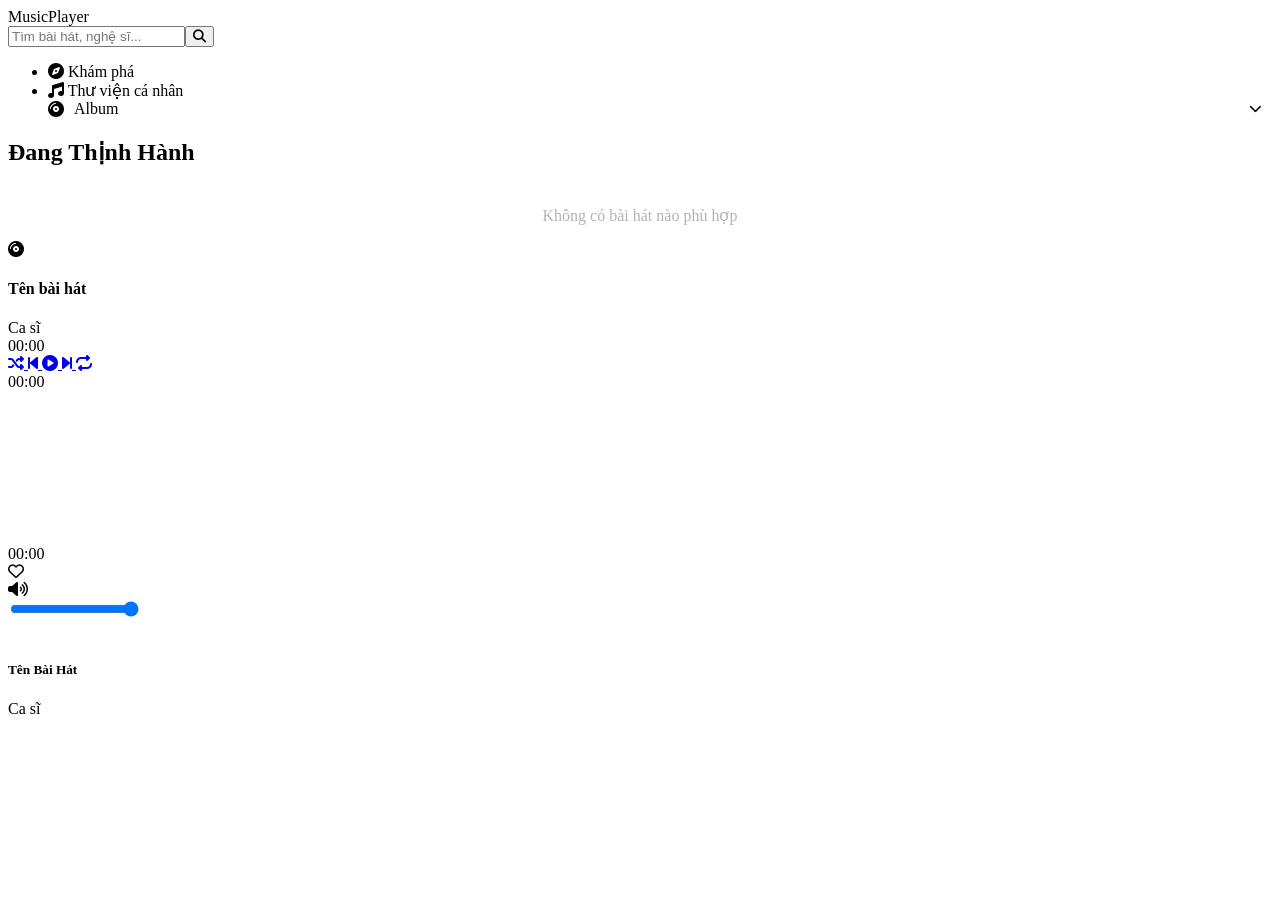
<file: target/classes/templates/index.html>
<!DOCTYPE html>
<html xmlns:th="http://www.thymeleaf.org">
<head>
    <meta charset="UTF-8">
    <title>MusicPlayer</title>

    <link rel="stylesheet"
          href="https://cdnjs.cloudflare.com/ajax/libs/font-awesome/6.4.2/css/all.min.css">

    <link rel="stylesheet" th:href="@{/css/player-style.css}">

    <style>

        .album-dropdown-menu {

            margin-top: 8px;

            padding: 0;

            display: none;
            flex-direction: column;

            gap: 8px;

            width: 100%;

            align-items: center;
        }

        .album-dropdown-menu li {

            list-style: none;

            width: 90%;

            margin: 0;

            padding: 0;
        }

        .album-dropdown-menu li a {

            display: flex;
            align-items: center;
            justify-content: flex-start;

            gap: 14px;

            width: 100%;

            padding: 12px 18px;

            border-radius: 12px;

            color: #b3b3b3 !important;

            text-decoration: none;

            transition: all 0.2s ease;

            font-size: 0.92rem;
            font-weight: 600;

            box-sizing: border-box;
        }

        .album-dropdown-menu li a:hover {

            background: rgba(255,255,255,0.05);

            color: #fff !important;
        }

        .album-dropdown-menu li i {

            width: 18px;

            text-align: center;

            font-size: 0.92rem;
        }

    </style>
</head>

<body>

<audio id="audioEngine"
       th:src="${currentSong != null} ? @{'/audio/' + ${currentSong.id} + '.mp3'} : ''"
       crossorigin="anonymous"></audio>

<div class="hybrid-header">

    <div class="container-align header-inner">

        <a th:href="@{/}" class="web-logo">
            MusicPlayer
        </a>

        <div class="search-box">

            <form th:action="@{/}"
                  method="get"
                  style="width: 100%; display: flex;">

                <input type="text"
                       name="keyword"
                       th:value="${keyword}"
                       placeholder="Tìm bài hát, nghệ sĩ..." />

                <button type="submit">
                    <i class="fa-solid fa-magnifying-glass"></i>
                </button>

            </form>

        </div>

    </div>

</div>

<div class="container-align">

    <div class="main-layout">

        <div class="spotify-sidebar">

            <ul class="sidebar-menu">

                <li th:classappend="${filterType == null || filterType == ''} ? 'active-menu' : ''">

                    <a th:href="@{/(action='refresh_playlist')}"
                       style="color: inherit; text-decoration: none; display: block; width: 100%; height: 100%;">

                        <i class="fa-solid fa-compass"></i>
                        Khám phá

                    </a>

                </li>

                <li th:classappend="${filterType == 'library'} ? 'active-menu' : ''">

                    <a href="#"
                       onclick="navigateToLibrary(event)"
                       style="color: inherit; text-decoration: none; display: block; width: 100%; height: 100%;">

                        <i class="fa-solid fa-music"></i>
                        Thư viện cá nhân

                    </a>

                </li>

                <li class="dropdown-item" style="list-style: none;">

                    <a href="#"
                       id="albumMenuBtn"
                       onclick="toggleAlbumDropdown(event)"
                       style="color: inherit; text-decoration: none; display: flex; align-items: center; justify-content: space-between; width: 100%;">

                        <span style="display: flex; align-items: center; gap: 10px;">

                            <i class="fa-solid fa-compact-disc"></i>
                            Album

                        </span>

                        <i class="fa-solid fa-chevron-down"
                           id="arrowIcon"
                           style="font-size: 0.8rem; transition: transform 0.3s; margin-right: 10px;"></i>

                    </a>

                    <ul id="albumDropdown" class="album-dropdown-menu">

                        <li>

                            <a th:href="@{/albums(groupBy='artist')}">

                                <i class="fa-solid fa-microphone"></i>

                                <span>Theo Ca sĩ</span>

                            </a>

                        </li>

                        <li>

                            <a th:href="@{/albums(groupBy='genre')}">

                                <i class="fa-solid fa-sliders"></i>

                                <span>Theo Thể loại</span>

                            </a>

                        </li>

                    </ul>

                </li>

            </ul>

        </div>

        <div class="content-area">

            <h2 class="track-list-title"
                th:text="${filterType == 'library'} ? 'Thư Viện Cá Nhân' : (${keyword != null && !keyword.isEmpty()} ? 'Kết Quả Tìm Kiếm' : 'Đang Thịnh Hành')">

                Đang Thịnh Hành

            </h2>

            <div id="trackListContainer">

                <div th:if="${library == null || #lists.isEmpty(library)}">

                    <p style="color: #b3b3b3; text-align: center; padding-top: 20px;">
                        Không có bài hát nào phù hợp
                    </p>

                </div>

                <div th:each="song, iterStat : ${library}"
                     th:data-href="${filterType == 'library'} ? @{/library(id=${song.id}, mode=${mode})} : @{/(id=${song.id}, keyword=${keyword}, type=${filterType}, value=${filterValue}, mode=${mode})}"
                     onclick="navigateToSong(this)"
                     th:classappend="${currentSong != null && currentSong.id == song.id} ? 'is-playing' : ''"
                     class="hybrid-track">

                    <div class="track-img">
                        <i class="fa-solid fa-compact-disc"></i>
                    </div>

                    <div class="track-info-meta">

                        <h4 class="track-name-row"
                            th:text="${song.title}">
                            Tên bài hát
                        </h4>

                        <span class="track-artist-row"
                              th:text="${song.artist}">
                            Ca sĩ
                        </span>

                    </div>

                    <div class="inline-waveform"
                         th:id="'miniWave-' + ${iterStat.index}">

                        <span></span>
                        <span></span>
                        <span></span>
                        <span></span>
                        <span></span>

                    </div>

                    <div class="track-duration-tag"
                         th:text="${song.duration}">
                        00:00
                    </div>

                </div>

            </div>

        </div>

    </div>

</div>

<div class="hybrid-player-bar">

    <div class="container-align player-bar-inner">

        <div class="sc-controls">

            <a href="#"
               class="sc-btn"
               id="shuffleBtn"
               onclick="toggleShuffle(event)">

                <i class="fa-solid fa-shuffle"></i>

            </a>

            <a href="#"
               class="sc-btn"
               onclick="prevSong(event)">

                <i class="fa-solid fa-backward-step"></i>

            </a>

            <a href="#"
               class="sc-btn sc-btn-play"
               id="mainPlayBtn"
               onclick="togglePlayPause(event)">

                <i class="fa-solid fa-circle-play"></i>

            </a>

            <a href="#"
               class="sc-btn"
               onclick="nextSong(event)">

                <i class="fa-solid fa-forward-step"></i>

            </a>

            <a href="#"
               class="sc-btn"
               id="repeatBtn"
               onclick="toggleRepeat(event)">

                <i class="fa-solid fa-repeat"></i>

                <span id="repeatBadge"
                      class="sc-badge-one"
                      style="display: none;">1</span>

            </a>

        </div>

        <div class="sc-middle-container">

            <span class="sc-time"
                  id="currentTimeText">00:00</span>

            <div class="sc-waveform-wrapper"
                 id="canvasWrapper"
                 onclick="seekAudio(event)">

                <canvas id="scCanvas"></canvas>

            </div>

            <span class="sc-time total"
                  id="totalTimeText"
                  th:text="${currentSong != null} ? ${currentSong.duration} : '00:00'">

                00:00

            </span>

        </div>

        <div class="sc-right-container">

            <i class="fa-regular fa-heart sc-fav-btn"
               id="playerFavBtn"
               onclick="toggleFavorite(event)"></i>

            <div class="sc-volume-wrapper-vertical">

                <i class="fa-solid fa-volume-high sc-volume-icon-btn"
                   id="volumeIcon"
                   onclick="toggleVolumePopover(event)"></i>

                <div class="sc-volume-popover"
                     id="volumePopover">

                    <input type="range"
                           class="sc-volume-slider-vertical"
                           id="volumeSlider"
                           min="0"
                           max="1"
                           step="0.01"
                           value="1"
                           oninput="changeVolume(this.value)">

                </div>

            </div>

            <div class="sc-mini-thumb">

                <i class="fa-solid fa-music"
                   style="color: rgba(255,255,255,0.4);"></i>

            </div>

            <div class="sc-meta-text">

                <h5 id="playerTitle"
                    th:text="${currentSong != null} ? ${currentSong.title} : 'Chưa chọn bài'">

                    Tên Bài Hát

                </h5>

                <span id="playerArtist"
                      th:text="${currentSong != null} ? ${currentSong.artist} : 'Ca sĩ'">

                    Ca sĩ

                </span>

            </div>

        </div>

    </div>

</div>

<script th:inline="javascript">

    window.libraryData = /*[[${library}]]*/ [];
    window.currentSongData = /*[[${currentSong}]]*/ null;

    function navigateToSong(element) {

        let url = element.getAttribute('data-href');

        if (url) {

            if (typeof MusicDB !== 'undefined') {

                const ids = MusicDB.getFavoriteIdsString();

                if (url.includes('?')) {

                    if (url.includes('value=')) {

                        url = url.replace(/value=[^&]*/, 'value=' + ids);

                    } else {

                        url += '&value=' + ids;
                    }

                } else {

                    url += '?value=' + ids;
                }
            }

            sessionStorage.setItem('scroll_position', window.scrollY);

            window.location.href = url;
        }
    }

    function navigateToLibrary(event) {

        event.preventDefault();

        let ids = '';

        if (typeof MusicDB !== 'undefined') {
            ids = MusicDB.getFavoriteIdsString();
        }

        let url = '/library?type=library&value=' + ids;

        if (window.currentSongData && window.currentSongData.id) {
            url += '&id=' + window.currentSongData.id;
        }

        window.location.href = url;
    }

    function toggleAlbumDropdown(event) {

        event.preventDefault();

        const dropdown = document.getElementById('albumDropdown');
        const arrow = document.getElementById('arrowIcon');

        if (dropdown.style.display === 'none' || dropdown.style.display === '') {

            dropdown.style.display = 'flex';
            arrow.style.transform = 'rotate(180deg)';

        } else {

            dropdown.style.display = 'none';
            arrow.style.transform = 'rotate(0deg)';
        }
    }

</script>

<script th:src="@{/js/player-engine.js}"></script>

</body>
</html>
</file>
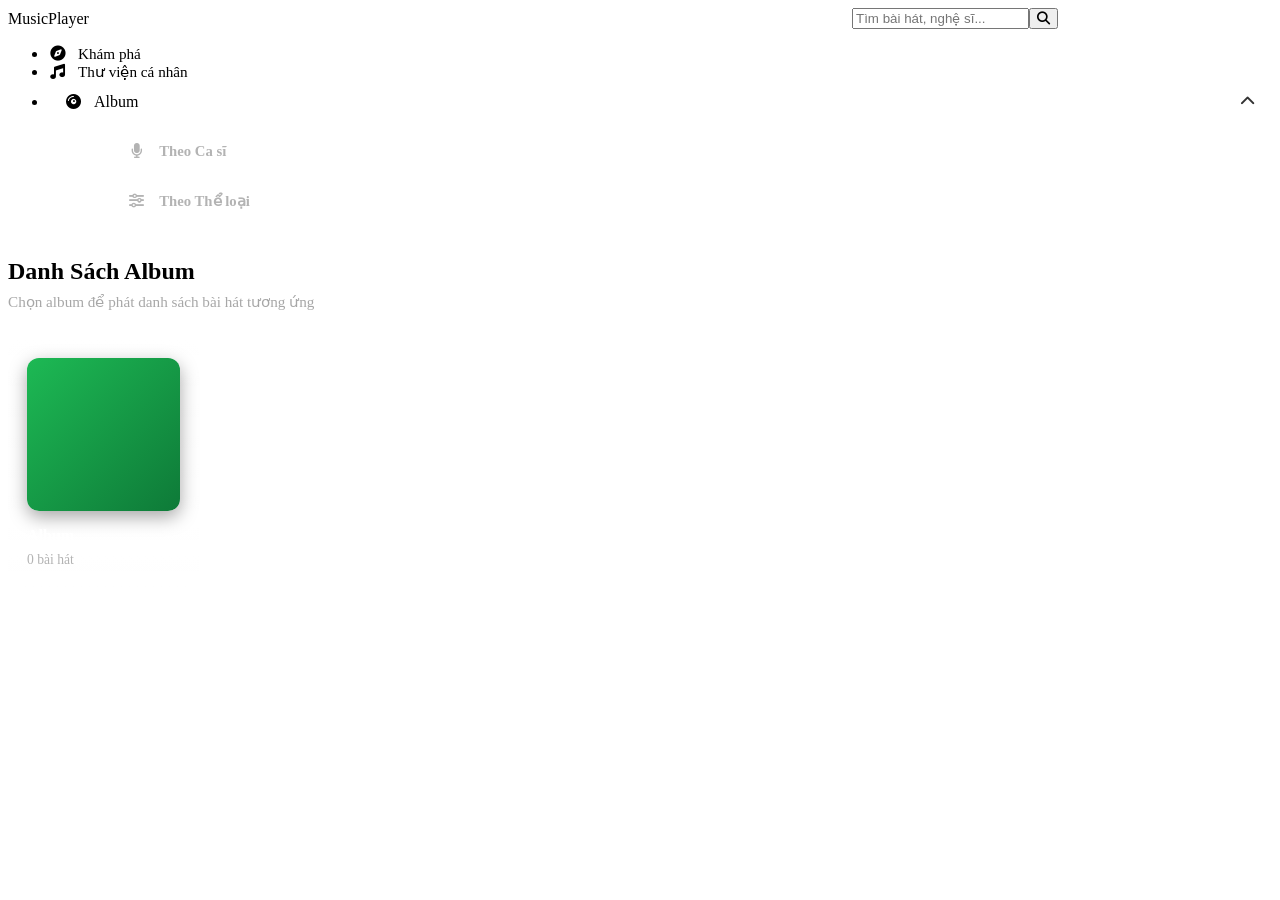
<file: target/classes/templates/albums.html>
<!DOCTYPE html>
<html xmlns:th="http://www.thymeleaf.org">
<head>
    <meta charset="UTF-8">
    <title>MusicPlayer - Albums</title>

    <link rel="stylesheet"
          href="https://cdnjs.cloudflare.com/ajax/libs/font-awesome/6.4.2/css/all.min.css">

    <link rel="stylesheet" th:href="@{/css/player-style.css}">

    <style>

        .header-inner {
            display: flex;
            align-items: center;
            justify-content: space-between;
            gap: 20px;
        }

        .search-box {
            max-width: 420px;
            width: 100%;
        }

        /* ===== SIDEBAR ===== */

        .sidebar-menu li a {
            display: flex;
            align-items: center;
            gap: 12px;
            width: 100%;
            color: inherit;
            text-decoration: none;
            font-size: 0.95rem;
        }

        .sidebar-menu li i {
            width: 18px;
            text-align: center;
            font-size: 0.95rem;
        }

        /* ===== ALBUM MENU ===== */

        .album-parent {
            padding: 12px 16px !important;
        }

        .album-parent-title {

            display: flex;
            align-items: center;
            justify-content: space-between;

            width: 100%;
        }

        .album-left {

            display: flex;
            align-items: center;
            gap: 12px;
        }

        .album-arrow {
            font-size: 0.8rem;
            opacity: 0.8;
        }

        /* ===== DROPDOWN ===== */

        .album-dropdown {

            margin-top: 8px;

            padding: 0;

            display: flex;
            flex-direction: column;
            gap: 8px;

            width: 100%;

            align-items: center;
        }

        .album-dropdown li {

            list-style: none;

            width: 90%;

            margin: 0;

            padding: 0;
        }

        .album-dropdown li a {

            display: flex;
            align-items: center;
            justify-content: flex-start;

            gap: 14px;

            width: 100%;

            padding: 12px 18px;

            border-radius: 12px;

            color: #b3b3b3;

            text-decoration: none;

            transition: all 0.2s ease;

            font-size: 0.92rem;
            font-weight: 600;

            box-sizing: border-box;
        }

        .album-dropdown li a:hover {

            background: rgba(255,255,255,0.05);

            color: #fff;
        }

        .album-dropdown li.active-menu a {

            background: linear-gradient(
                90deg,
                rgba(29,185,84,0.18),
                rgba(29,185,84,0.08)
            );

            color: #1db954;
        }

        .album-dropdown li.active-menu i {
            color: #1db954;
        }

        .album-dropdown li i {

            width: 18px;

            text-align: center;

            font-size: 0.92rem;
        }

        /* ===== CONTENT ===== */

        .content-area {
            overflow: hidden;
        }

        .track-list-title {
            margin-bottom: 8px;
        }

        .album-subtitle {
            color: #a7a7a7;
            font-size: 0.95rem;
            margin-bottom: 28px;
        }

        /* ===== ALBUM GRID ===== */

        .album-grid {
            display: grid;
            grid-template-columns: repeat(auto-fill, minmax(190px, 1fr));
            gap: 24px;
        }

        .album-card {
            background: linear-gradient(
                    180deg,
                    rgba(255,255,255,0.05),
                    rgba(255,255,255,0.02)
            );

            padding: 18px;

            border-radius: 14px;

            text-align: left;

            cursor: pointer;

            transition:
                    transform 0.25s ease,
                    background 0.25s ease,
                    box-shadow 0.25s ease;

            text-decoration: none;

            color: white;

            display: block;

            border: 1px solid rgba(255,255,255,0.03);
        }

        .album-card:hover {

            background: linear-gradient(
                    180deg,
                    rgba(255,255,255,0.09),
                    rgba(255,255,255,0.04)
            );

            transform: translateY(-6px);

            box-shadow:
                    0 10px 25px rgba(0,0,0,0.35);
        }

        .album-art {

            width: 100%;
            aspect-ratio: 1;

            border-radius: 12px;

            display: flex;
            align-items: center;
            justify-content: center;

            margin-bottom: 16px;

            font-size: 3.3rem;

            color: #fff;

            background:
                    linear-gradient(
                            135deg,
                            #1db954,
                            #0e7a38
                    );

            box-shadow:
                    0 6px 18px rgba(0,0,0,0.35);
        }

        .album-title {

            font-size: 1rem;

            font-weight: 700;

            margin: 0;

            color: #fff;

            overflow: hidden;
            text-overflow: ellipsis;
            white-space: nowrap;
        }

        .album-count {

            margin-top: 7px;

            display: block;

            color: #b3b3b3;

            font-size: 0.85rem;
        }

        /* ===== RESPONSIVE ===== */

        @media (max-width: 900px) {

            .main-layout {
                grid-template-columns: 1fr;
            }

            .spotify-sidebar {
                display: none;
            }
        }

    </style>
</head>

<body>

<div class="hybrid-header">

    <div class="container-align header-inner">

        <a th:href="@{/}" class="web-logo">
            MusicPlayer
        </a>

        <div class="search-box">

            <form th:action="@{/}"
                  method="get"
                  style="width:100%; display:flex;">

                <input type="text"
                       name="keyword"
                       placeholder="Tìm bài hát, nghệ sĩ..." />

                <button type="submit">
                    <i class="fa-solid fa-magnifying-glass"></i>
                </button>

            </form>

        </div>

    </div>

</div>

<div class="container-align">

    <div class="main-layout">

        <!-- SIDEBAR -->

        <div class="spotify-sidebar">

            <ul class="sidebar-menu">

                <li>
                    <a th:href="@{/}">
                        <i class="fa-solid fa-compass"></i>
                        <span>Khám phá</span>
                    </a>
                </li>

                <li>
                    <a th:href="@{/library}">
                        <i class="fa-solid fa-music"></i>
                        <span>Thư viện cá nhân</span>
                    </a>
                </li>

                <!-- ALBUM -->

                <li class="album-parent active-menu">

                    <div class="album-parent-title">

                        <div class="album-left">

                            <i class="fa-solid fa-compact-disc"></i>

                            <span>Album</span>

                        </div>

                        <i class="fa-solid fa-chevron-up album-arrow"></i>

                    </div>

                </li>

                <!-- DROPDOWN -->

                <ul class="album-dropdown">

                    <li th:classappend="${type == 'artist'} ? 'active-menu' : ''">

                        <a th:href="@{/albums(groupBy='artist')}">

                            <i class="fa-solid fa-microphone"></i>

                            <span>Theo Ca sĩ</span>

                        </a>

                    </li>

                    <li th:classappend="${type == 'genre'} ? 'active-menu' : ''">

                        <a th:href="@{/albums(groupBy='genre')}">

                            <i class="fa-solid fa-sliders"></i>

                            <span>Theo Thể loại</span>

                        </a>

                    </li>

                </ul>

            </ul>

        </div>

        <!-- CONTENT -->

        <div class="content-area">

            <h2 class="track-list-title"
                th:text="${title}">
                Danh Sách Album
            </h2>

            <div class="album-subtitle">
                Chọn album để phát danh sách bài hát tương ứng
            </div>

            <div class="album-grid">

                <a th:each="album : ${albums}"
                   th:href="@{/(type=${type}, value=${album.key})}"
                   class="album-card">

                    <div class="album-art">

                        <i th:class="${
                            type == 'artist'
                            ? 'fa-solid fa-user-music'
                            : 'fa-solid fa-compact-disc'
                        }"></i>

                    </div>

                    <p class="album-title"
                       th:text="${album.key}">
                        Album
                    </p>

                    <span class="album-count"
                          th:text="${album.value + ' bài hát'}">
                        0 bài hát
                    </span>

                </a>

            </div>

        </div>

    </div>

</div>

</body>
</html>
</file>
